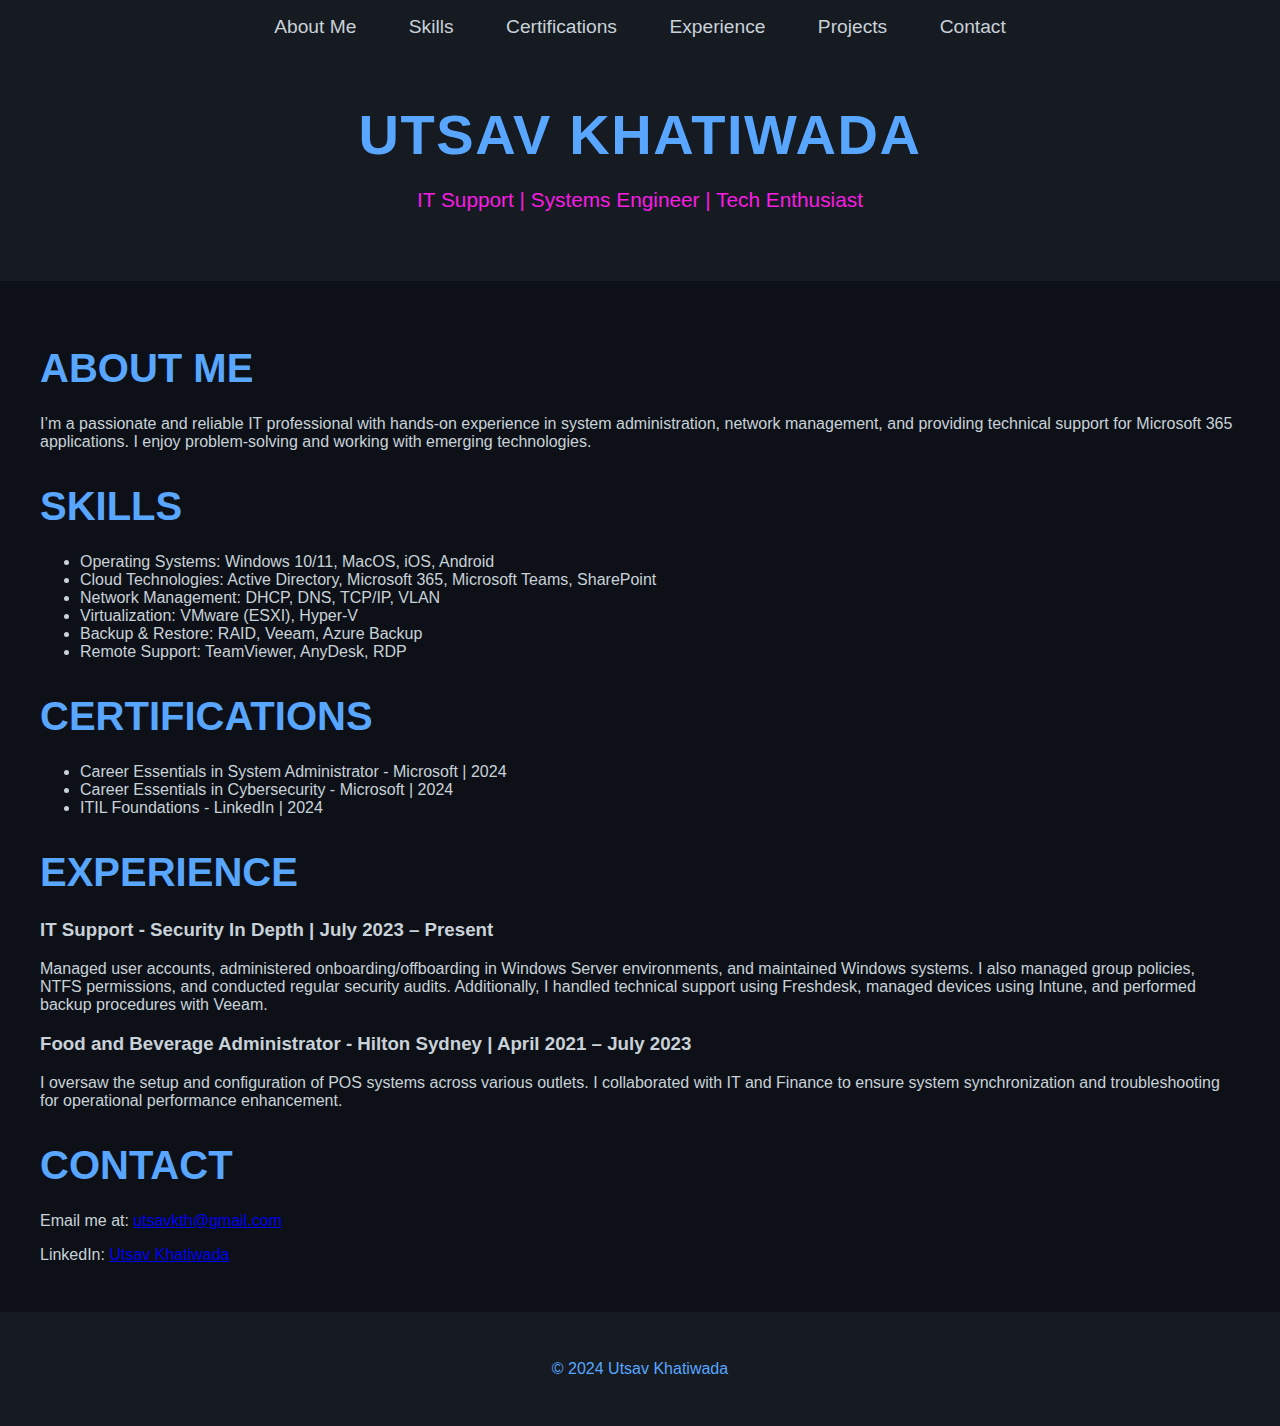
<file: index.html>
<!DOCTYPE html>
<html lang="en">
<head>
    <meta charset="UTF-8">
    <meta name="viewport" content="width=device-width, initial-scale=1.0">
    <meta name="description" content="Utsav Khatiwada - IT Professional Resume">
    <title>Utsav Khatiwada - Professional Resume</title>
    <link rel="stylesheet" href="style.css">
</head>
<body>
    <!-- Navigation Bar -->
    <nav>
        <a href="#about">About Me</a>
        <a href="#skills">Skills</a>
        <a href="#certifications">Certifications</a>
        <a href="#experience">Experience</a>
        <a href="projects.html">Projects</a>
        <a href="#contact">Contact</a>
    </nav>

    <header>
        <h1>Utsav Khatiwada</h1>
        <p>IT Support | Systems Engineer | Tech Enthusiast</p>
    </header>

    <div class="container">
        <!-- About Me Section -->
        <section id="about">
            <h2>About Me</h2>
            <p>
                I’m a passionate and reliable IT professional with hands-on experience in system administration, network management, 
                and providing technical support for Microsoft 365 applications. I enjoy problem-solving and working with emerging technologies.
            </p>
        </section>

        <!-- Skills Section -->
        <section id="skills">
            <h2>Skills</h2>
            <ul>
                <li>Operating Systems: Windows 10/11, MacOS, iOS, Android</li>
                <li>Cloud Technologies: Active Directory, Microsoft 365, Microsoft Teams, SharePoint</li>
                <li>Network Management: DHCP, DNS, TCP/IP, VLAN</li>
                <li>Virtualization: VMware (ESXI), Hyper-V</li>
                <li>Backup & Restore: RAID, Veeam, Azure Backup</li>
                <li>Remote Support: TeamViewer, AnyDesk, RDP</li>
            </ul>
        </section>

        <!-- Certifications Section -->
        <section id="certifications">
            <h2>Certifications</h2>
            <ul>
                <li>Career Essentials in System Administrator - Microsoft | 2024</li>
                <li>Career Essentials in Cybersecurity - Microsoft | 2024</li>
                <li>ITIL Foundations - LinkedIn | 2024</li>
            </ul>
        </section>

        <!-- Experience Section -->
        <section id="experience">
            <h2>Experience</h2>

            <div class="experience">
                <h3>IT Support - Security In Depth | July 2023 – Present</h3>
                <p>
                    Managed user accounts, administered onboarding/offboarding in Windows Server environments, 
                    and maintained Windows systems. I also managed group policies, NTFS permissions, and conducted regular security audits. 
                    Additionally, I handled technical support using Freshdesk, managed devices using Intune, and performed backup procedures with Veeam.
                </p>
            </div>

            <div class="experience">
                <h3>Food and Beverage Administrator - Hilton Sydney | April 2021 – July 2023</h3>
                <p>
                    I oversaw the setup and configuration of POS systems across various outlets. 
                    I collaborated with IT and Finance to ensure system synchronization and troubleshooting for operational performance enhancement.
                </p>
            </div>
        </section>

        <!-- Contact Section -->
        <section id="contact">
            <h2>Contact</h2>
            <p>Email me at: <a href="mailto:utsavkth@gmail.com">utsavkth@gmail.com</a></p>
            <p>LinkedIn: <a href="https://www.linkedin.com/in/utsav-khatiwada/" target="_blank">Utsav Khatiwada</a></p>
        </section>
    </div>

    <footer>
        <p>© 2024 Utsav Khatiwada</p>
    </footer>

    <script src="script.js"></script>
</body>
</html>
</file>
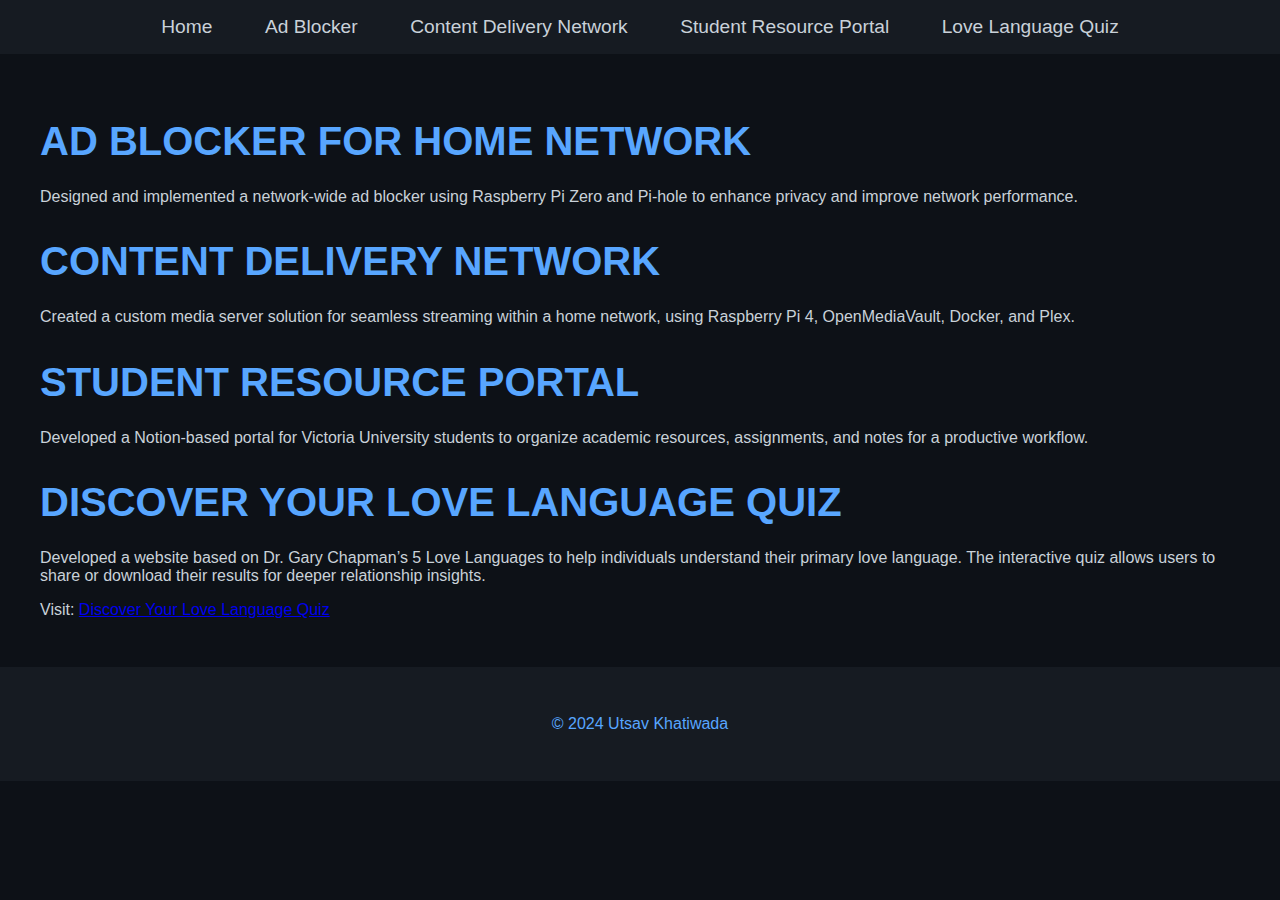
<file: projects.html>
<!DOCTYPE html>
<html lang="en">
<head>
    <meta charset="UTF-8">
    <meta name="viewport" content="width=device-width, initial-scale=1.0">
    <meta name="description" content="Utsav Khatiwada - Projects">
    <title>Utsav Khatiwada - Projects</title>
    <link rel="stylesheet" href="style.css">
</head>
<body>
    <!-- Navigation Bar -->
    <nav>
        <a href="index.html">Home</a>
        <a href="#adblocker">Ad Blocker</a>
        <a href="#cdn">Content Delivery Network</a>
        <a href="#studentportal">Student Resource Portal</a>
        <a href="#lovelanguages">Love Language Quiz</a>
    </nav>

    <div class="container">
        <!-- Ad Blocker Project -->
        <section id="adblocker">
            <h2>Ad Blocker for Home Network</h2>
            <p>
                Designed and implemented a network-wide ad blocker using Raspberry Pi Zero and Pi-hole to enhance privacy and improve network performance.
            </p>
        </section>

        <!-- Content Delivery Network Project -->
        <section id="cdn">
            <h2>Content Delivery Network</h2>
            <p>
                Created a custom media server solution for seamless streaming within a home network, using Raspberry Pi 4, OpenMediaVault, Docker, and Plex.
            </p>
        </section>

        <!-- Student Resource Portal -->
        <section id="studentportal">
            <h2>Student Resource Portal</h2>
            <p>
                Developed a Notion-based portal for Victoria University students to organize academic resources, assignments, and notes for a productive workflow.
            </p>
        </section>

        <!-- Love Language Quiz -->
        <section id="lovelanguages">
            <h2>Discover Your Love Language Quiz</h2>
            <p>
                Developed a website based on Dr. Gary Chapman’s 5 Love Languages to help individuals understand their primary love language. 
                The interactive quiz allows users to share or download their results for deeper relationship insights.
            </p>
            <p>Visit: <a href="https://lovelanguagesquiz.com" target="_blank">Discover Your Love Language Quiz</a></p>
        </section>
    </div>

    <footer>
        <p>© 2024 Utsav Khatiwada</p>
    </footer>

    <script src="script.js"></script>
</body>
</html>
</file>
<file: style.css>
:root {
    --bg-color: #0d1117;
    --primary-color: #58a6ff;
    --accent-color: #f81ce5;
    --text-color: #c9d1d9;
    --hover-color: #00d8ff;
    --glow-color: rgba(88, 166, 255, 0.5);
}

body {
    font-family: 'Poppins', sans-serif;
    margin: 0;
    padding: 0;
    background-color: var(--bg-color);
    color: var(--text-color);
}

nav {
    background-color: #161b22;
    position: sticky;
    top: 0;
    z-index: 1000;
    padding: 1rem;
    text-align: center;
}

nav a {
    color: var(--text-color);
    margin: 0 1.5rem;
    text-decoration: none;
    font-size: 1.2rem;
}

nav a:hover {
    color: var(--hover-color);
    transition: color 0.3s ease-in-out;
}

header {
    background-color: #161b22;
    color: var(--primary-color);
    text-align: center;
    padding: 3rem 0;
}

header h1 {
    margin: 0;
    font-size: 3.5rem;
    text-transform: uppercase;
    letter-spacing: 0.1rem;
}

header p {
    font-size: 1.3rem;
    color: var(--accent-color);
}

.container {
    max-width: 1200px;
    margin: 0 auto;
    padding: 2rem;
}

section h2 {
    font-size: 2.5rem;
    color: var(--primary-color);
    text-transform: uppercase;
    margin-bottom: 1.5rem;
}

footer {
    text-align: center;
    background-color: #161b22;
    color: var(--primary-color);
    padding: 2rem 0;
}

@media (max-width: 768px) {
    .container {
        padding: 1rem;
    }

    header h1 {
        font-size: 2.5rem;
    }

    section h2 {
        font-size: 2rem;
    }

    nav a {
        font-size: 1rem;
    }
}
</file>
